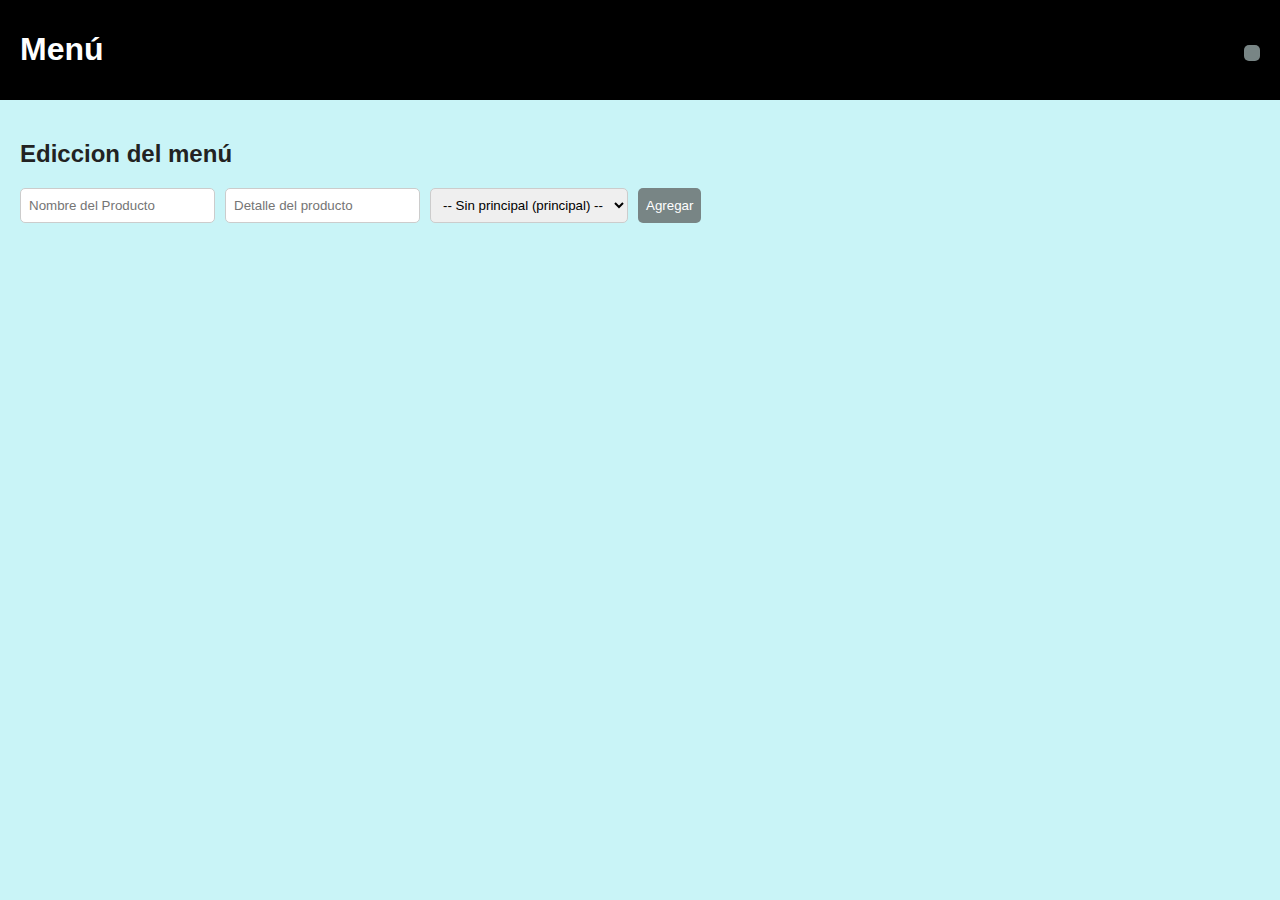
<file: index.html>
<!DOCTYPE html>
<html lang="es">
<head>
  <meta charset="UTF-8" />
  <meta name="viewport" content="width=device-width, initial-scale=1.0" />
  <title>Menú con Json</title>


  
</head>
  <link rel="stylesheet" href="formato.css">

<body>
  <header>
    <h1 class="h1">Menú </h1> 
    <nav>
      <button id="enter"> </button>
      <ul id="menu"></ul>
    </nav>
  </header>

  <main>
    <section id="admin">
      <h2>Ediccion del menú</h2>
      <form id="form">
        <input type="text" id="nombre" placeholder="Nombre del Producto" required>
        <input type="text" id="enlace" placeholder="Detalle del producto">
        <select id="principal">
          <option value="">-- Sin principal (principal) --</option>
        </select>
        <button type="submit">Agregar</button>
      </form>
    </section>
  </main>

  <script src="Codigo.js"> </script>
</body>
</html>
</file>
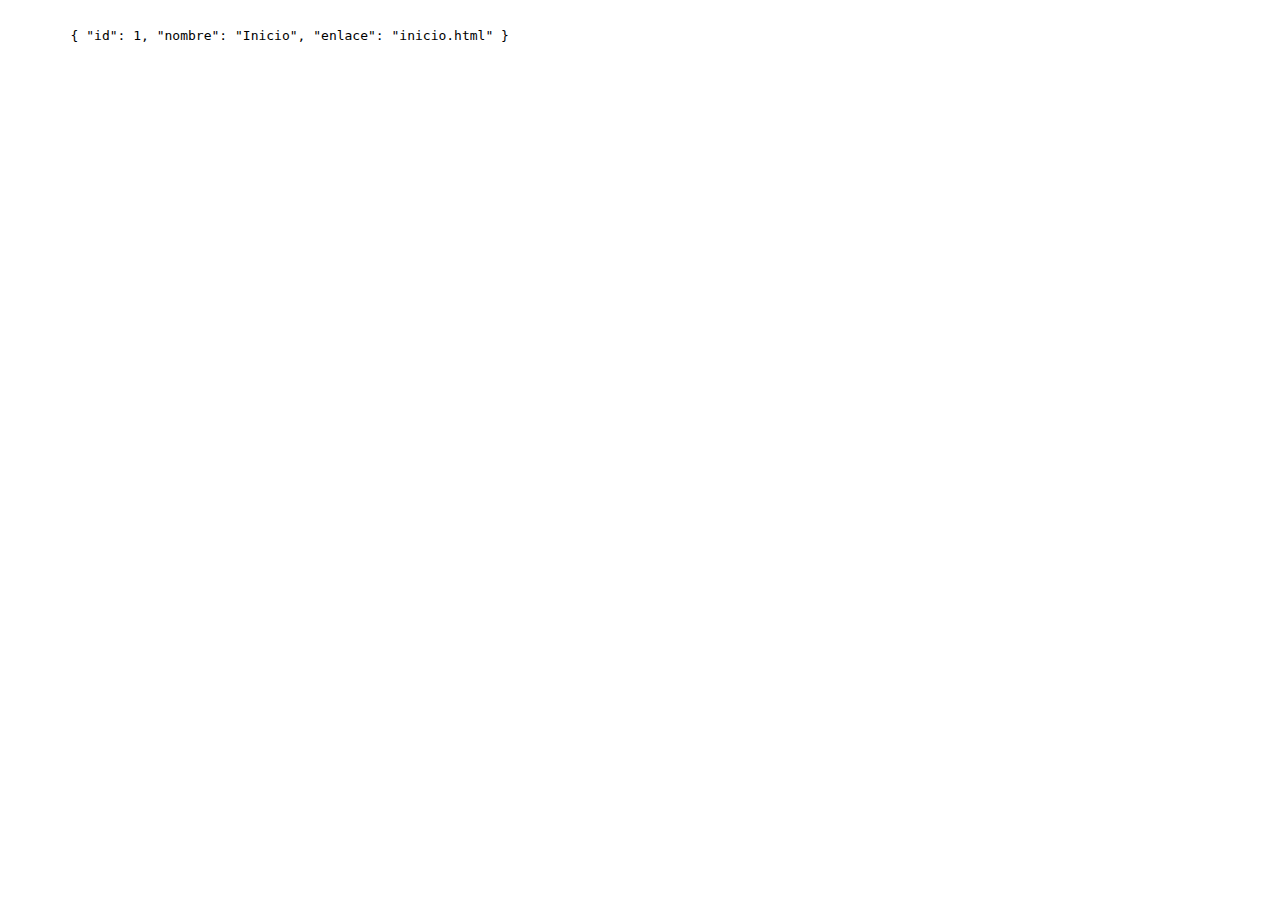
<file: submenu.html>
<!DOCTYPE html>
<html lang="en">
<head>
    <meta charset="UTF-8">
    <meta name="viewport" content="width=device-width, initial-scale=1.0">
    <title>Document</title>
</head>
<body>
    <pre> 
        { "id": 1, "nombre": "Inicio", "enlace": "inicio.html" } 

    </pre>
</body>
</html>
</file>
<file: formato.css>
body {
  font-family: Arial, sans-serif;
  margin: 0;
  background-color: hsl(185, 75%, 88%);
  color: #222;
}

header {
   
  background: #000000;
  color: white;
  padding: 10px 20px;
  display: flex;
  justify-content: space-between;
  align-items: center;
  
}

#h1 {
  text-align:center;
  margin: 0;
  font-size: 1.4em;
  
}

nav {
  position: relative;
}

#hamburger {
  display: none;
  background: none;
  border: none;
  color: white;
  font-size: 1.5em;
}

#menu {
  list-style: none;
  display: flex;
  gap: 15px;
  margin: 0;
  padding: 0;
}

#menu li {
  position: relative;
}

#menu a {
  color: white;
  text-decoration: none;
  padding: 8px 10px;
  display: block;
}

#menu li ul {
  display: none;
  position: absolute;
  background: white;
  color: #333;
  list-style: none;
  padding: 0;
  margin: 0;
  min-width: 150px;
  border-radius: 5px;
  box-shadow: 0 2px 5px rgba(0,0,0,0.15);
}

#menu li:hover > ul {
  display: block;
}

#menu li ul li a {
  color: #333;
  padding: 8px 12px;
}

#menu li ul li a:hover {
  background: #0ea5a4;
  color: white;
}

/* Sección de administración */
main {
  padding: 20px;
}

form {
  display: flex;
  gap: 10px;
  flex-wrap: wrap;
}

input, select, button {
  padding: 8px;
  border-radius: 5px;
  border: 1px solid #ccc;
}

button {
  background: #788585;
  color: white;
  border: none;
  cursor: pointer;
}

button:hover {
  background: #098a8a;
}

/* Responsivo */
@media (max-width: 700px) {
  #hamburger {
    display: block;
  }

  #menu {
    display: none;
    flex-direction: column;
    background: #0ea5a4;
    position: absolute;
    top: 50px;
    right: 0;
    width: 200px;
  }

  #menu.active {
    display: flex;
  }

  #menu li ul {
    position: static;
    box-shadow: none;
  }
}
</file>
